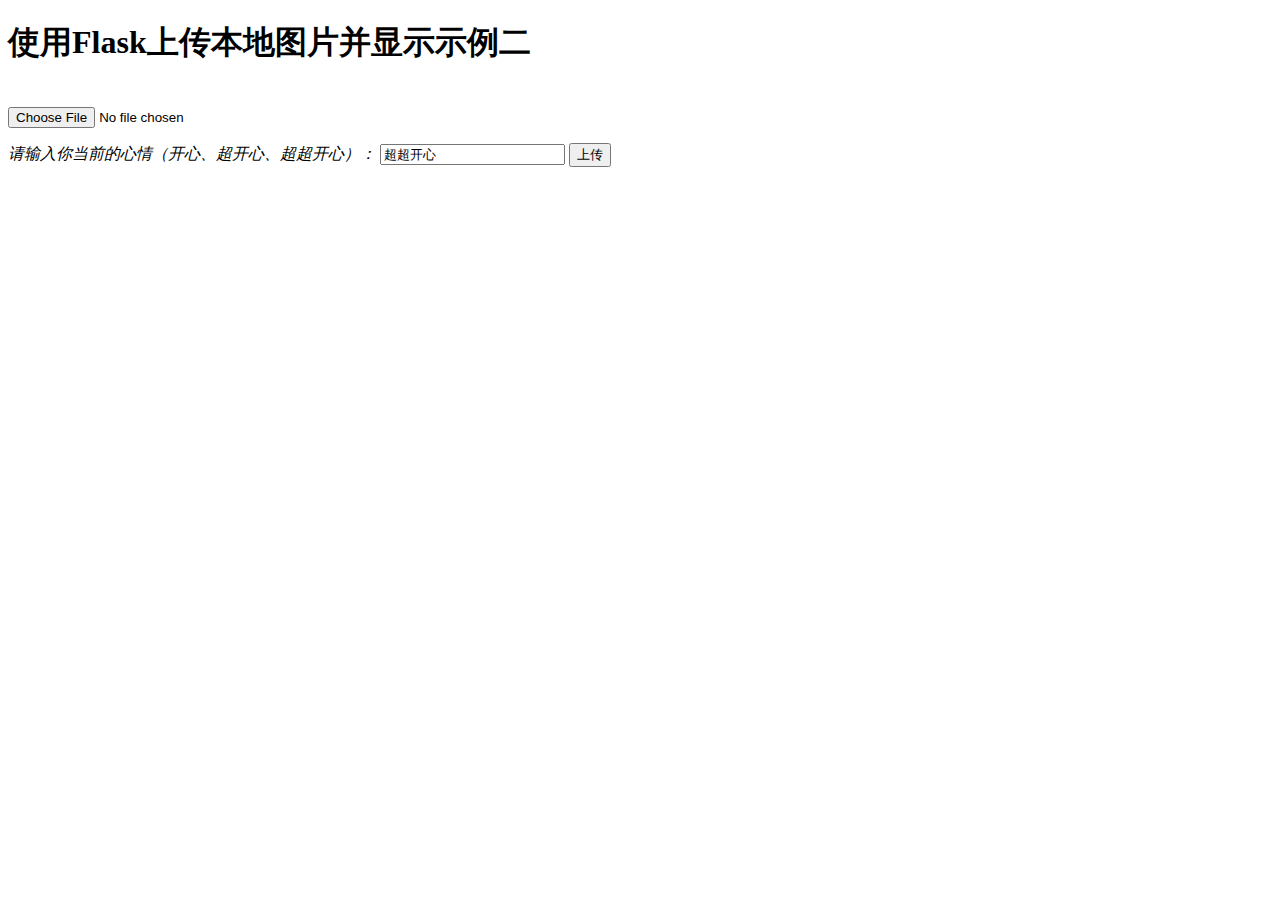
<file: app/templates/upload.html>
<!DOCTYPE html>
<html lang="en">
<head>
    <meta charset="UTF-8">
    <title>Flask上传图片演示</title>
</head>
<body>
    <h1>使用Flask上传本地图片并显示示例二</h1>
    <form action="" enctype='multipart/form-data' method='POST'>
        <input type="file" name="file" style="margin-top:20px;"/>
        <br>
        <i>请输入你当前的心情（开心、超开心、超超开心）：</i>
        <input type="text" class="txt_input" name="name"  value="超超开心" style="margin-top:10px;"/>
        <input type="submit" value="上传" class="button-new" style="margin-top:15px;"/>
    </form>
</body>
</html>
</file>
